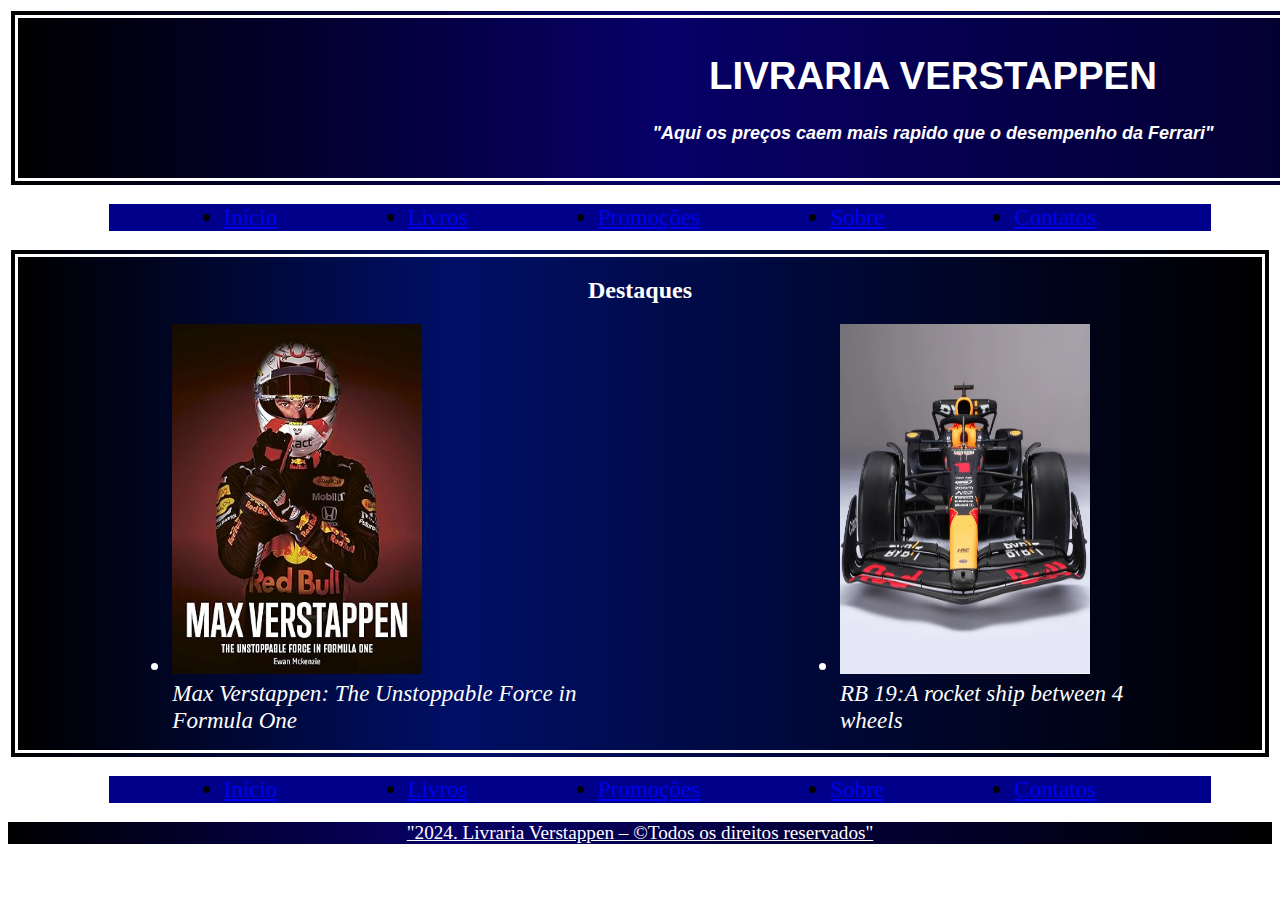
<file: Projeto Livraria/index.html>
<!DOCTYPE html>
<html lang="pt-br" dir="ltr">
<head>
    <meta charset="UTF-8">
    <meta http-equiv="X-UA-Compatible" content="IE=edge">
    <meta name="viewport" content="width=device-width, initial-scale=1.0">
    <title>Livraria Verstappen</title>
    <link rel="stylesheet" href="css/estilo.css">
</head>
<body>
    <header id="topo">
        <h1>LIVRARIA VERSTAPPEN</h1>
        <h2 id="dcstop">
            "Aqui os preços caem mais rapido que o desempenho da Ferrari"
        </h2>
    </header>
    <nav>
        <ul>
            <section class="menu">
        <div class="menu"><li><a href="#">Início</a></li></div> 
        <div class="menu"><li><a href="pages/produtos.html">Livros</a></li></div>
        <div class="menu"><li><a href="#">Promoçôes</a></li></div>
        <div class="menu"><li><a href="pages/sobre.html">Sobre</a></li></div>
        <div class="menu"><li><a href="pages/contato.html">Contatos</a> </li></div> 
    </section>
        </ul>
    </nav>
    <main class="destaques">
        <h2 id="d2max">Destaques</h2>
        <ul>
            <div class="destbook">
                <section class="destbook">
                <li>
                <a href="../Projeto Livraria/pages/mv1.html">
                    <img src="../Projeto Livraria/images/mv1.jpg" alt="" width="250px" height="350px">
                </a>
                <span id="destt">Max Verstappen: The Unstoppable Force in Formula One</span>
                <li>
                    <a href="../Projeto Livraria/pages/rb19.html">
                        <img src="../Projeto Livraria/images/rb19.jpg" alt="" width="250px" height="350px">
                    </a>
                <span id="destt">RB 19:A rocket ship between 4 wheels</span>
        </div>         
        </ul>
    </main>
    <footer id="menu">
        <ul>
            <section class="menu">
        <div class="menu"><li><a href="#">Início</a></li></div> 
        <div class="menu"><li><a href="pages/produtos.html">Livros</a></li></div>
        <div class="menu"><li><a href="#">Promoçôes</a></li></div>
        <div class="menu"><li><a href="pages/sobre.html">Sobre</a></li></div>
        <div class="menu"><li><a href="pages/contato.html">Contatos</a> </li></div> 
    </section>
        </ul>
        <p id="ljps">"2024. Livraria Verstappen – &copy;Todos os direitos reservados"</p>
    </footer>
</body>
</html>
</file>
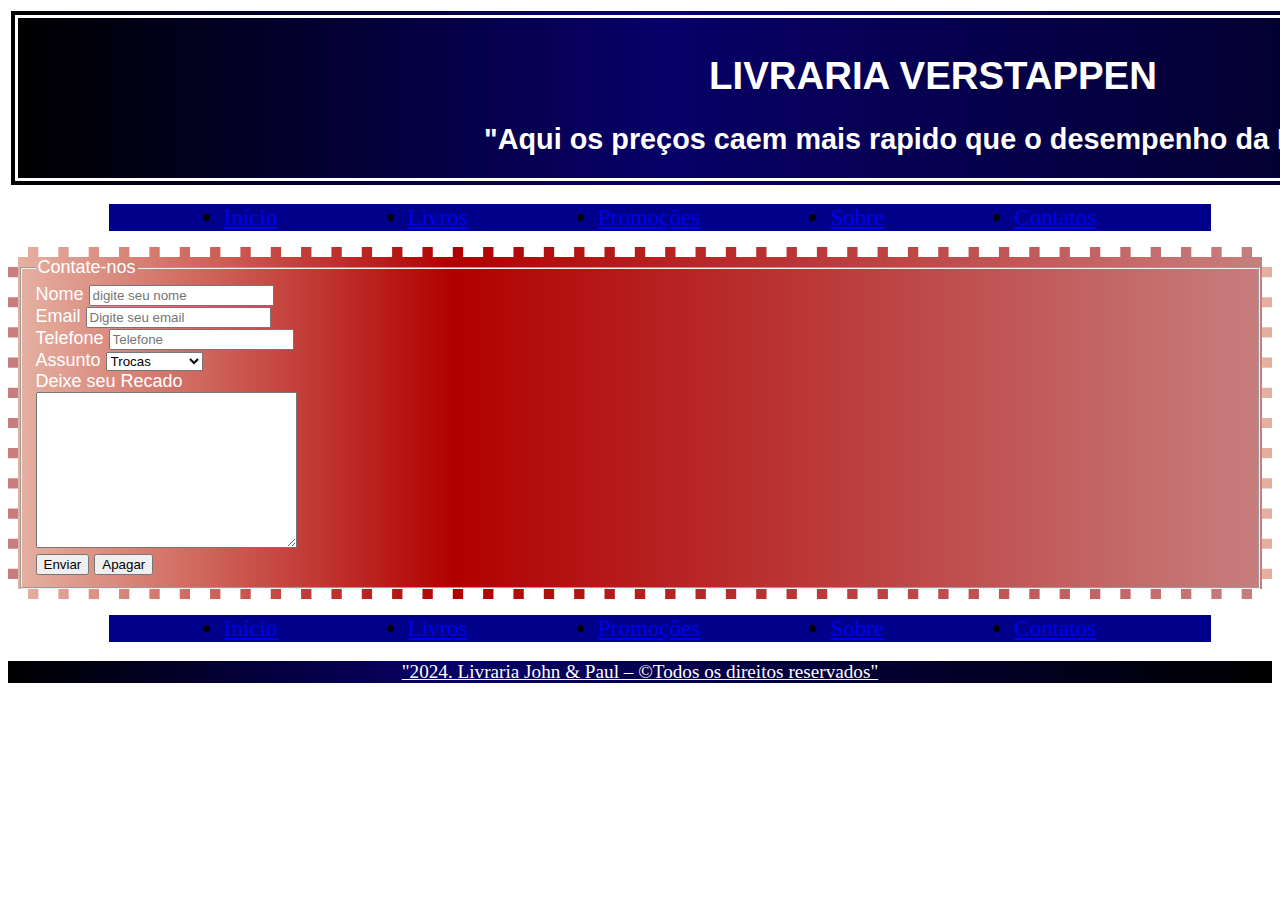
<file: Projeto Livraria/pages/contato.html>
<!DOCTYPE html>
<html lang="pt-br" dir="ltr">
<head>
    <meta charset="UTF-8">
    <meta http-equiv="X-UA-Compatible" content="IE=edge">
    <meta name="viewport" content="width=device-width, initial-scale=1.0">
    <title>Livraria Verstappen</title>
    <link rel="stylesheet" href="../css/estilo.css">
</head>
<body>
    <header id="topo">
        <h1>LIVRARIA VERSTAPPEN</h1>
        <h2>
            "Aqui os preços caem mais rapido que o desempenho da Ferrari"
        </h2>
        <div id="logo">
            
        </div>
    </header>
    <nav id="menu">
        <ul>
            <section class="menu">
                <div class="menu"><li><a href="../index.html">Início</a></li></div> 
                <div class="menu"><li><a href="../pages/produtos.html">Livros</a></li></div>
                <div class="menu"><li><a href="#">Promoçôes</a></li></div>
                <div class="menu"><li><a href="../pages/sobre.html">Sobre</a></li></div>
                <div class="menu"><li><a href="../pages/contato.html">Contatos</a> </li></div> 
            </section>
        </ul>
    </nav>
    <main class="contato">
       <form action="#">
        <fieldset>
            <legend>Contate-nos</legend>
            <div>
                <label for="nome">Nome</label>
                <input type="text" name="nome" id="nome"
                placeholder="digite seu nome">
            </div>
            <div>
                <label for="email">Email</label>
                <input type="email" name="email" id="email" 
                placeholder="Digite seu email">
            </div>
            <div>
                <label for="tel">Telefone</label>
                <input type="tel" name="tel" id="tel" placeholder="Telefone">
            </div>
            <div>
                <label for="assunto">Assunto</label>
                <select name="assunto" id="assunto">
                    <option value="1">Trocas</option>
                    <option value="2">Atendimento</option>
                    <option value="3">Comercia</option>
                    <option value="4">Outros</option>
                </select>
            </div>
            <div>
                <label for="mens">Deixe seu Recado</label>
                <br>
                <textarea name="mens" id="mens" cols="30" rows="10">              
                </textarea>
            </div>
            <div>
                <button type="submit">Enviar</button>
                <button type="reset">Apagar</button>
            </div>
        </fieldset>
       </form>
        
    </main>
    <footer id="menu">
        <ul>
            <section class="menu">
                <div class="menu"><li><a href="../index.html">Início</a></li></div> 
                <div class="menu"><li><a href="../pages/produtos.html">Livros</a></li></div>
                <div class="menu"><li><a href="#">Promoçôes</a></li></div>
                <div class="menu"><li><a href="../pages/sobre.html">Sobre</a></li></div>
                <div class="menu"><li><a href="../pages/contato.html">Contatos</a> </li></div> 
            </section>
        </ul>
        <p id="ljps">"2024. Livraria John & Paul – &copy;Todos os direitos
            reservados"</p>
    </footer>
</body>
</html>
</file>
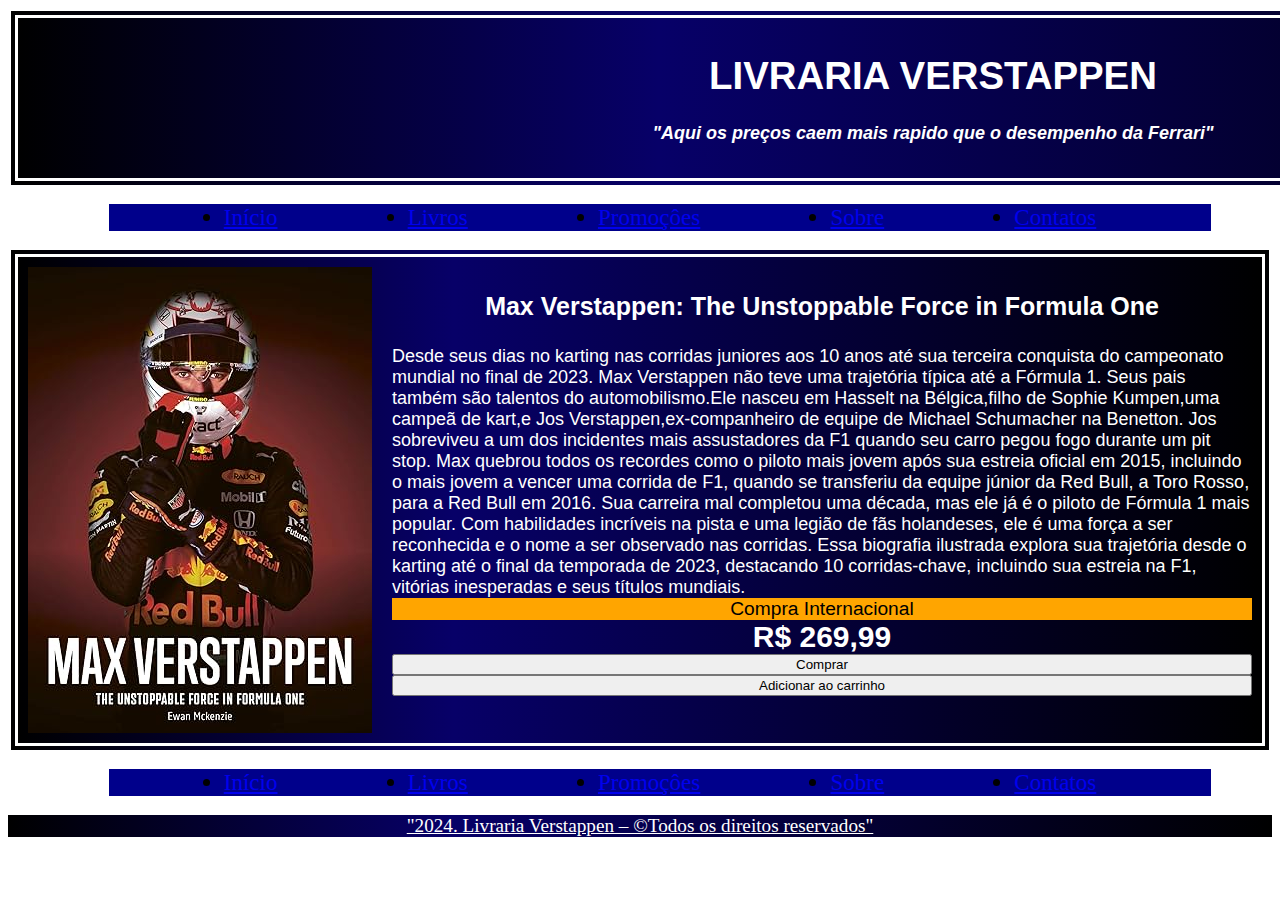
<file: Projeto Livraria/pages/mv1.html>
<!DOCTYPE html>
<html lang="pt-br" dir="ltr">
<head>
    <meta charset="UTF-8">
    <meta http-equiv="X-UA-Compatible" content="IE=edge">
    <meta name="viewport" content="width=device-width, initial-scale=1.0">
    <title>Livraria Verstappen</title>
    <link rel="stylesheet" href="../css/estilo.css">
</head>
<body>
    <header id="topo">
        <h1>LIVRARIA VERSTAPPEN</h1>
        <h2 id="dcstop">
            "Aqui os preços caem mais rapido que o desempenho da Ferrari"
        </h2>
    </header>
    <nav>
        <ul>
            <section class="menu">
        <div class="menu"><li><a href="../index.html">Início</a></li></div> 
        <div class="menu"><li><a href="../pages/produtos.html">Livros</a></li></div>
        <div class="menu"><li><a href="#">Promoçôes</a></li></div>
        <div class="menu"><li><a href="../pages/sobre.html">Sobre</a></li></div>
        <div class="menu"><li><a href="../pages/contato.html">Contatos</a> </li></div> 
    </section>
        </ul>
    </nav>
    <main id="mv1"> 
        <div class="product-container">
            <img src="../images/mv1.jpg" alt="Max Verstappen">
            <div class="purchase-options">
                <h3 id="mv1title">Max Verstappen: The Unstoppable Force in Formula One</h3>
            <span id="mv1text">Desde seus dias no karting nas corridas juniores aos 10 anos até sua terceira conquista do campeonato mundial no final de 2023.

                Max Verstappen não teve uma trajetória típica até a Fórmula 1. Seus pais também são talentos do automobilismo.Ele nasceu em Hasselt na Bélgica,filho de Sophie Kumpen,uma campeã de kart,e Jos Verstappen,ex-companheiro de equipe de Michael Schumacher na Benetton. Jos sobreviveu a um dos incidentes mais assustadores da F1 quando seu carro pegou fogo durante um pit stop.
                
                Max quebrou todos os recordes como o piloto mais jovem após sua estreia oficial em 2015, incluindo o mais jovem a vencer uma corrida de F1, quando se transferiu da equipe júnior da Red Bull, a Toro Rosso, para a Red Bull em 2016.
                
                Sua carreira mal completou uma década, mas ele já é o piloto de Fórmula 1 mais popular. Com habilidades incríveis na pista e uma legião de fãs holandeses, ele é uma força a ser reconhecida e o nome a ser observado nas corridas.
                
                Essa biografia ilustrada explora sua trajetória desde o karting até o final da temporada de 2023, destacando 10 corridas-chave, incluindo sua estreia na F1, vitórias inesperadas e seus títulos mundiais.</span>
                <span id="internationalbuy">Compra Internacional</span>
                <span id="pricemv1">R$ 269,99</span>
              <button>Comprar</button>
              <button>Adicionar ao carrinho</button>
            </div>
          </div>
    </main>
    <footer id="menu">
        <ul>
            <section class="menu">
        <div class="menu"><li><a href="../index.html">Início</a></li></div> 
        <div class="menu"><li><a href="../pages/produtos.html">Livros</a></li></div>
        <div class="menu"><li><a href="#">Promoçôes</a></li></div>
        <div class="menu"><li><a href="../pages/sobre.html">Sobre</a></li></div>
        <div class="menu"><li><a href="../pages/contato.html">Contatos</a> </li></div> 
    </section>
        </ul>
        <p id="ljps">"2024. Livraria Verstappen – &copy;Todos os direitos reservados"</p>
    </footer>
    <body>
    <html>
</file>
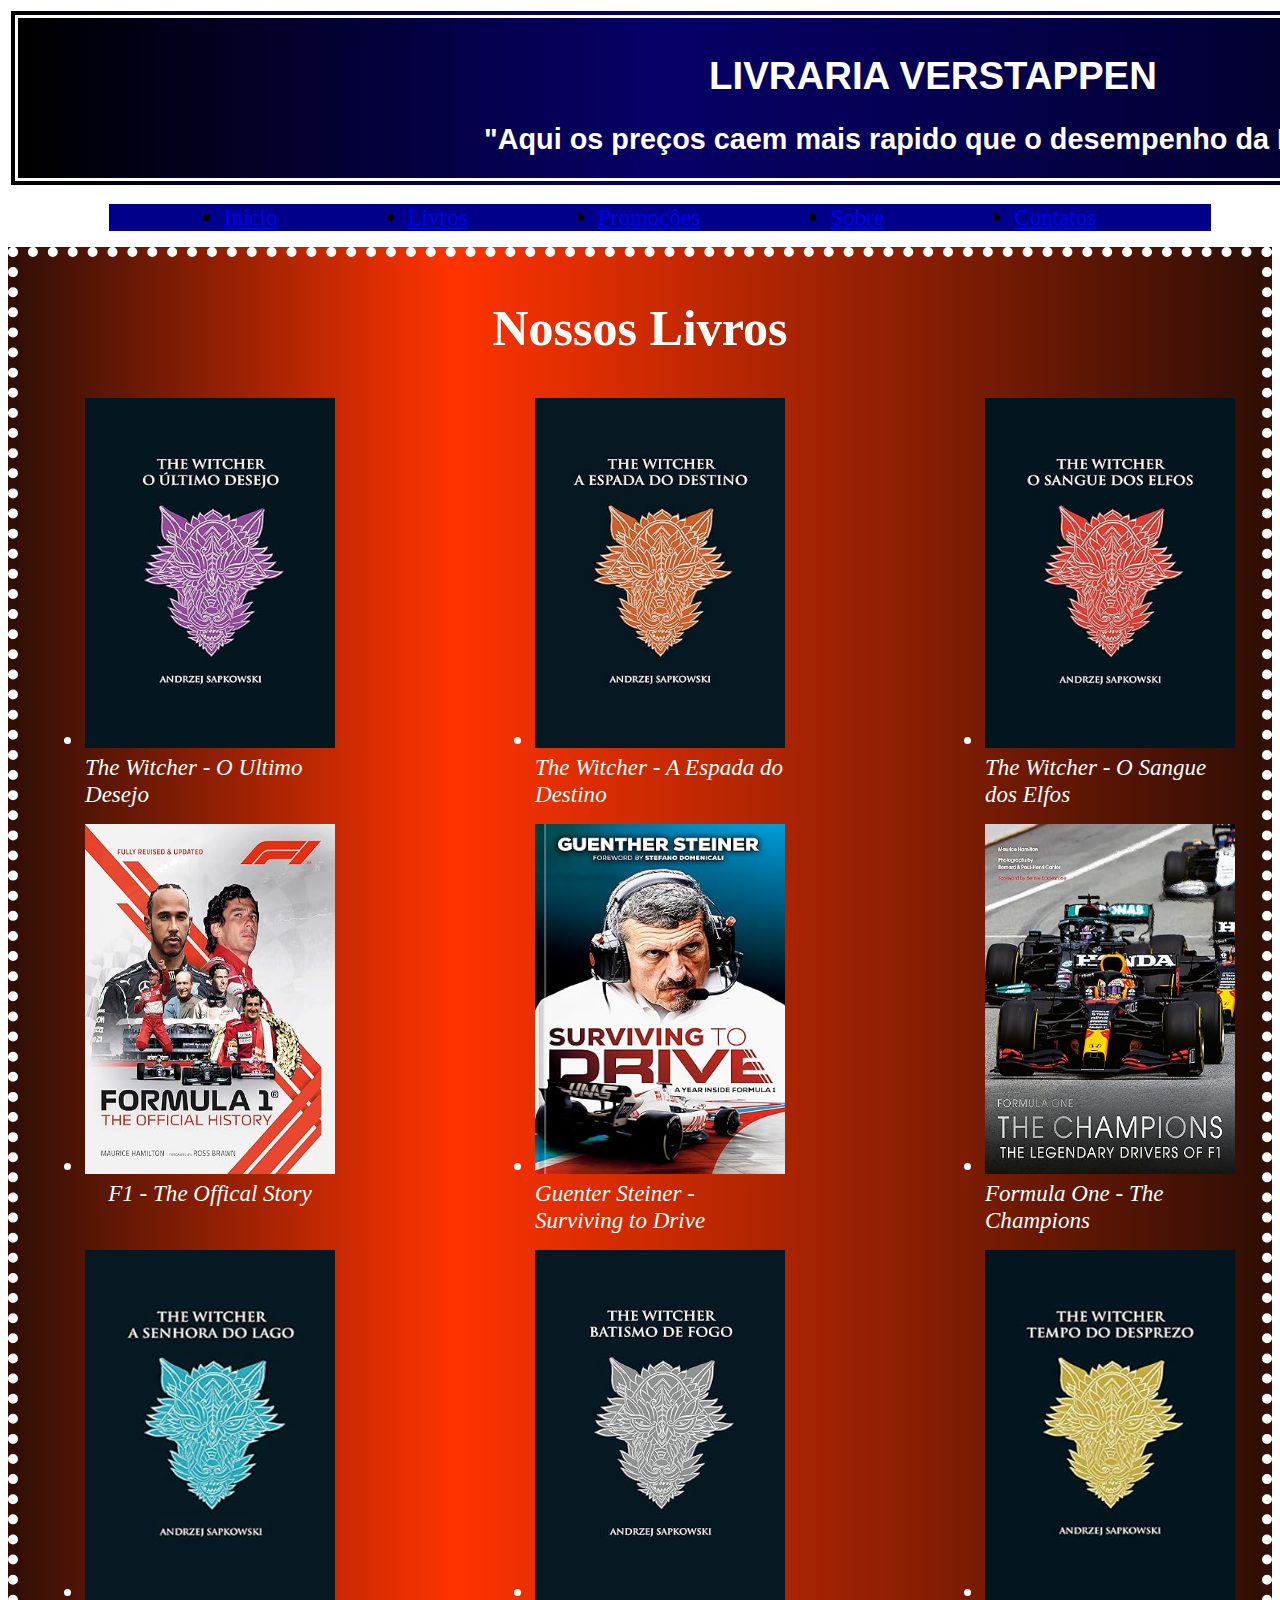
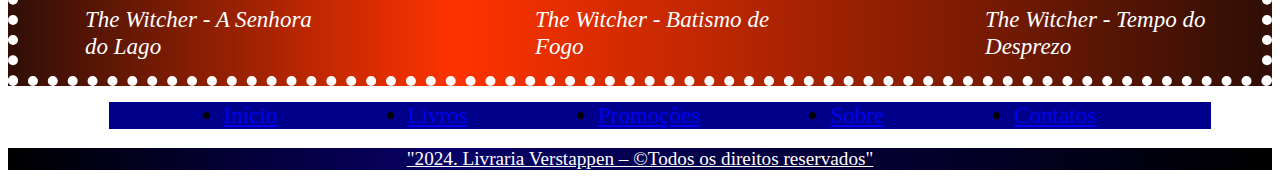
<file: Projeto Livraria/pages/produtos.html>
<!DOCTYPE html>
<html lang="pt-br" dir="ltr">
<head>
    <meta charset="UTF-8">
    <meta http-equiv="X-UA-Compatible" content="IE=edge">
    <meta name="viewport" content="width=device-width, initial-scale=1.0">
    <title>Livraria Verstappen</title>
    <link rel="stylesheet" href="../css/estilo.css">
</head>
<body>
    <header id="topo">
        <h1>LIVRARIA VERSTAPPEN</h1>
        <h2>
            "Aqui os preços caem mais rapido que o desempenho da Ferrari"
        </h2>
        <div id="logo">
            
        </div>
    </header>
    <nav id="menu">
        <ul>
            <section class="menu">
                <div class="menu"><li><a href="../index.html">Início</a></li></div> 
                <div class="menu"><li><a href="../pages/produtos.html">Livros</a></li></div>
                <div class="menu"><li><a href="#">Promoçôes</a></li></div>
                <div class="menu"><li><a href="../pages/sobre.html">Sobre</a></li></div>
                <div class="menu"><li><a href="../pages/contato.html">Contatos</a> </li></div> 
            </section>
        </ul>
    </nav>
    <main class="produtos">
        <h2 id="prl2">Nossos Livros</h2>
        <ul>
            <div class="bkfp1">
                <section class="bkfp1">
                    <li>
                        <a href="#">
                        <img src="../images/thewitcher.jpg" alt="" width="250px" height="350px">
                    </a>
                    <span id="dcsfp">The Witcher - O Ultimo Desejo</span>
                    <li>
                        <a href="#">
                        <img src="../images/thewitcher 2.jpg" alt="" width="250px" height="350px">
                    </a>
                    <span id="dcsfp">The Witcher - A Espada do Destino</span>
                    <li>
                        <a href="#">
                            <img src="../images/thewitcher3.jpg" alt="" width="250px" height="350px">
                        </a>
                    <span id="dcsfp">The Witcher - O Sangue dos Elfos</span>    
                </section>
            </div>
 </ul>
 <ul>
                <div class="bkfp1">
                    <section class="bkfp1">
                        <li>
                            <a href="#">
                            <img src="../images/f1 2.jpg" alt="" width="250px" height="350px">
                        </a>
                        <span id="dcsfp">F1 - The Offical Story</span>
                        <li>
                            <a href="#">
                            <img src="../images/guentersteiner.jpg" alt="" width="250px" height="350px">
                        </a>
                        <span id="dcsfp">Guenter Steiner - Surviving to Drive</span> 
                        <li>
                            <a href="#">
                                <img src="../images/f1.jpg" alt="" width="250px" height="350px">
                            </a>
                            <span id="dcsfp">Formula One - The Champions</span>        
                    </section>
              </div>
        </ul>
        <ul>
            <div class="bkfp1">
                <section class="bkfp1">
                    <li>
                        <a href="#">
                        <img src="../images/thewitcher4.jpg" alt="" width="250px" height="350px">
                    </a>
                    <span id="dcsfp">The Witcher - A Senhora do Lago</span>
                    <li>
                        <a href="#">
                        <img src="../images/thewitcher5.jpg" alt="" width="250px" height="350px">
                    </a>
                    <span id="dcsfp">The Witcher - Batismo de Fogo</span>
                    <li>
                        <a href="#">
                            <img src="../images/thewitcher6.jpg" alt="" width="250px" height="350px">
                        </a>
                    <span id="dcsfp">The Witcher - Tempo do Desprezo</span>    
                </section>
            </div>
 </ul>
    </main>
    <footer id="menu">
        <ul>
            <section class="menu">
                <div class="menu"><li><a href="../index.html">Início</a></li></div> 
                <div class="menu"><li><a href="../pages/produtos.html">Livros</a></li></div>
                <div class="menu"><li><a href="#">Promoçôes</a></li></div>
                <div class="menu"><li><a href="../pages/sobre.html">Sobre</a></li></div>
                <div class="menu"><li><a href="../pages/contato.html">Contatos</a> </li></div> 
            </section>
        </ul>
        <p id="ljps">"2024. Livraria Verstappen – &copy;Todos os direitos reservados"</p>
    </footer>
</body>
</html>
</file>
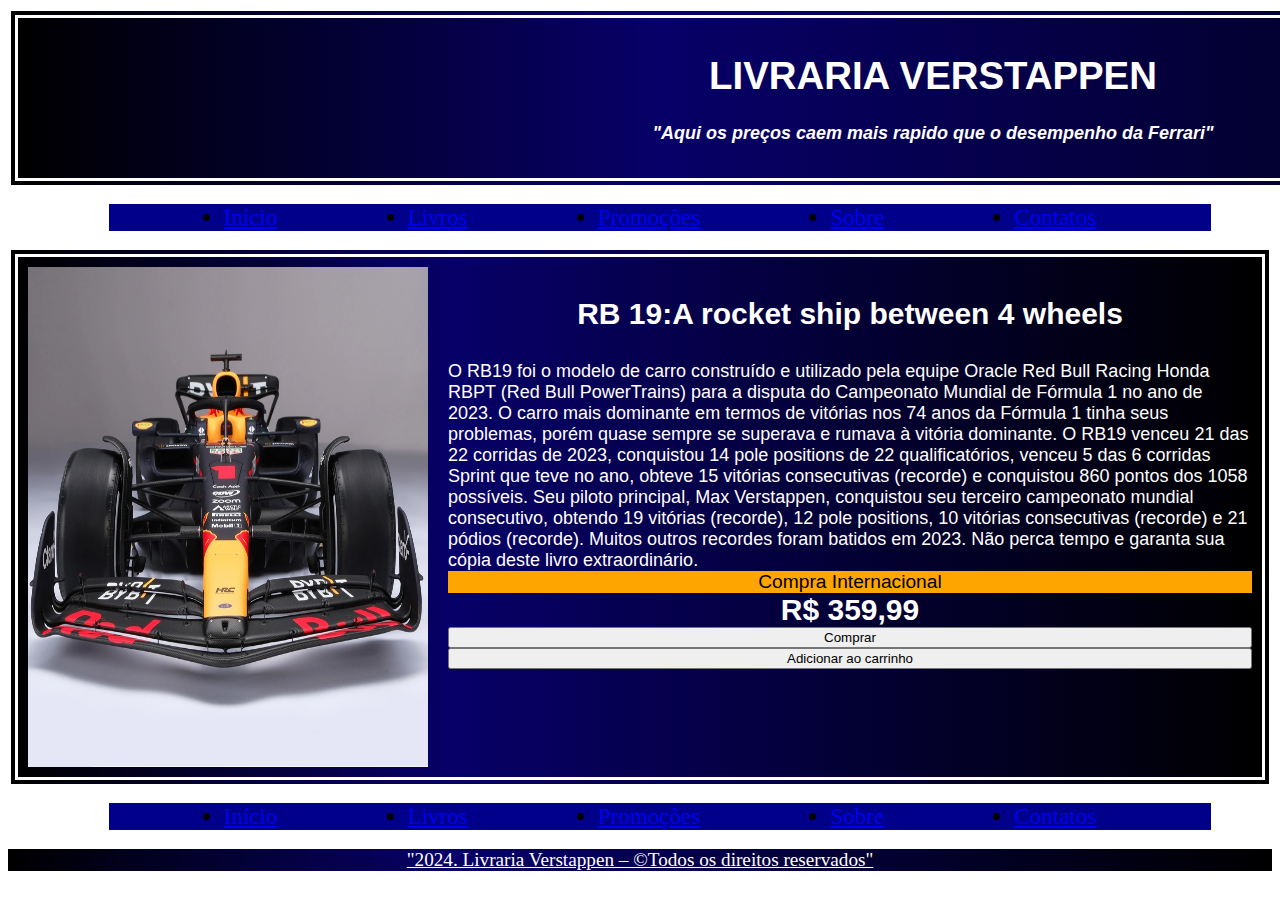
<file: Projeto Livraria/pages/rb19.html>
<!DOCTYPE html>
<html lang="pt-br" dir="ltr">
<head>
    <meta charset="UTF-8">
    <meta http-equiv="X-UA-Compatible" content="IE=edge">
    <meta name="viewport" content="width=device-width, initial-scale=1.0">
    <title>Livraria Verstappen</title>
    <link rel="stylesheet" href="../css/estilo.css">
</head>
<body>
    <header id="topo">
        <h1>LIVRARIA VERSTAPPEN</h1>
        <h2 id="dcstop">
            "Aqui os preços caem mais rapido que o desempenho da Ferrari"
        </h2>
    </header>
    <nav>
        <ul>
            <section class="menu">
        <div class="menu"><li><a href="../index.html">Início</a></li></div> 
        <div class="menu"><li><a href="../pages/produtos.html">Livros</a></li></div>
        <div class="menu"><li><a href="#">Promoçôes</a></li></div>
        <div class="menu"><li><a href="../pages/sobre.html">Sobre</a></li></div>
        <div class="menu"><li><a href="../pages/contato.html">Contatos</a> </li></div> 
    </section>
        </ul>
    </nav>
    <main id="mv1"> 
        <div class="product-container">
            <img src="../images/rb19.jpg" alt="RB 19" width="400px" height="500px">
            <div class="purchase-options">
                <h3 id="rb19title">RB 19:A rocket ship between 4 wheels</h3>
            <span id="mv1text">O RB19 foi o modelo de carro construído e utilizado pela equipe Oracle Red Bull Racing Honda RBPT (Red Bull PowerTrains) para a disputa do Campeonato Mundial de Fórmula 1 no ano de 2023. O carro mais dominante em termos de vitórias nos 74 anos da Fórmula 1 tinha seus problemas, porém quase sempre se superava e rumava à vitória dominante. O RB19 venceu 21 das 22 corridas de 2023, conquistou 14 pole positions de 22 qualificatórios, venceu 5 das 6 corridas Sprint que teve no ano, obteve 15 vitórias consecutivas (recorde) e conquistou 860 pontos dos 1058 possíveis. Seu piloto principal, Max Verstappen, conquistou seu terceiro campeonato mundial consecutivo, obtendo 19 vitórias (recorde), 12 pole positions, 10 vitórias consecutivas (recorde) e 21 pódios (recorde). Muitos outros recordes foram batidos em 2023. Não perca tempo e garanta sua cópia deste livro extraordinário.
            </span>
                <span id="internationalbuy">Compra Internacional</span>
                <span id="pricerb19">R$ 359,99</span>
              <button>Comprar</button>
              <button>Adicionar ao carrinho</button>
            </div>
          </div>
    </main>
    <footer id="menu">
        <ul>
            <section class="menu">
        <div class="menu"><li><a href="../index.html">Início</a></li></div> 
        <div class="menu"><li><a href="../pages/produtos.html">Livros</a></li></div>
        <div class="menu"><li><a href="#">Promoçôes</a></li></div>
        <div class="menu"><li><a href="../pages/sobre.html">Sobre</a></li></div>
        <div class="menu"><li><a href="../pages/contato.html">Contatos</a> </li></div> 
    </section>
        </ul>
        <p id="ljps">"2024. Livraria Verstappen – &copy;Todos os direitos reservados"</p>
    </footer>
    <body>
    <html>
</file>
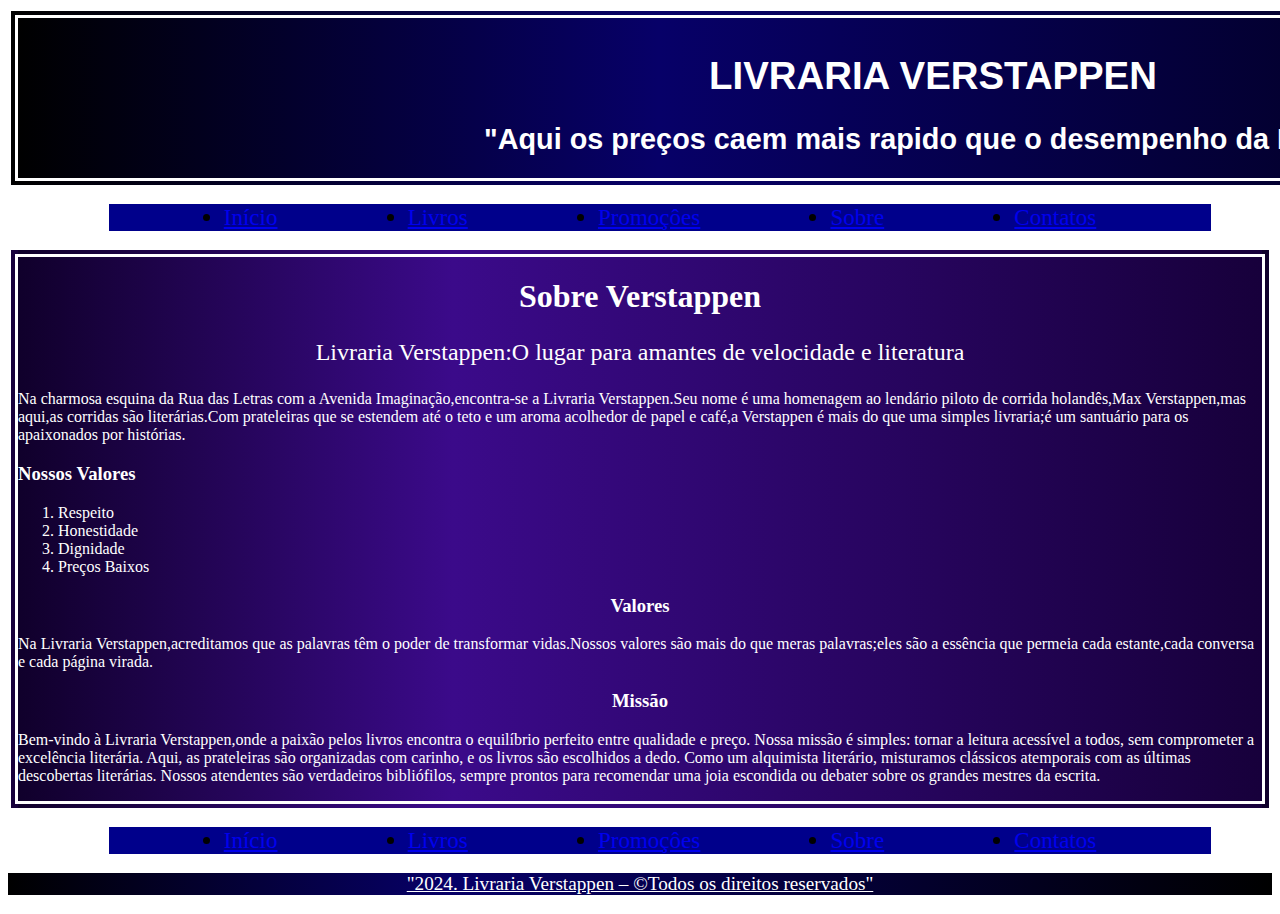
<file: Projeto Livraria/pages/sobre.html>
<!DOCTYPE html>
<html lang="pt-br">
<head>
    <meta charset="UTF-8">
    <meta http-equiv="X-UA-Compatible" content="IE=edge">
    <meta name="viewport" content="width=device-width, initial-scale=1.0">
    <title>Livraria Verstappen</title>
    <link rel="stylesheet" href="../css/estilo.css">
</head>
<body>
    <body>
        <header id="topo">
            <h1>LIVRARIA VERSTAPPEN</h1>
            <h2>
                "Aqui os preços caem mais rapido que o desempenho da Ferrari"
            </h2>
        </header>
        <nav id="menu">
            <ul>
                <section class="menu">
                    <div class="menu"><li><a href="../index.html">Início</a></li></div> 
                    <div class="menu"><li><a href="../pages/produtos.html">Livros</a></li></div>
                    <div class="menu"><li><a href="#">Promoçôes</a></li></div>
                    <div class="menu"><li><a href="../pages/sobre.html">Sobre</a></li></div>
                    <div class="menu"><li><a href="../pages/contato.html">Contatos</a> </li></div> 
                </section>
            </ul>
        </nav>
        <main class="sobre">
            <h1 id="mx2">Sobre Verstappen</h1>
            <p id="dcv">Livraria Verstappen:O lugar para amantes de velocidade e literatura

            <p>Na charmosa esquina da Rua das Letras com a Avenida Imaginação,encontra-se a Livraria Verstappen.Seu nome é uma homenagem ao lendário piloto de corrida holandês,Max Verstappen,mas aqui,as corridas são literárias.Com prateleiras que se estendem até o teto e um aroma acolhedor de papel e café,a Verstappen é mais do que uma simples livraria;é um santuário para os apaixonados por histórias.</p>
            <h3>Nossos Valores</h3>
            <ol>
                <li>Respeito</li>
                <li>Honestidade</li>
                <li>Dignidade</li>
                <li>Preços Baixos</li>
            </ol>
            <h3 id="mx2">Valores</h3>
            <p>Na Livraria Verstappen,acreditamos que as palavras têm o poder de transformar vidas.Nossos valores são mais do que meras palavras;eles são a essência que permeia cada estante,cada conversa e cada página virada.</p>
            <h3 id="mx2">Missão</h3>
            <p>Bem-vindo à Livraria Verstappen,onde a paixão pelos livros encontra o equilíbrio perfeito entre qualidade e preço. Nossa missão é simples: tornar a leitura acessível a todos, sem comprometer a excelência literária.

                Aqui, as prateleiras são organizadas com carinho, e os livros são escolhidos a dedo. Como um alquimista literário, misturamos clássicos atemporais com as últimas descobertas literárias. Nossos atendentes são verdadeiros bibliófilos, sempre prontos para recomendar uma joia escondida ou debater sobre os grandes mestres da escrita.</p>
            
        </main>
        <footer id="menu">
            <ul>
                <section class="menu">
                    <div class="menu"><li><a href="../index.html">Início</a></li></div> 
                    <div class="menu"><li><a href="../pages/produtos.html">Livros</a></li></div>
                    <div class="menu"><li><a href="#">Promoçôes</a></li></div>
                    <div class="menu"><li><a href="../pages/sobre.html">Sobre</a></li></div>
                    <div class="menu"><li><a href="../pages/contato.html">Contatos</a> </li></div> 
                </section>
            </ul>
            <p id="ljps">"2024. Livraria Verstappen – &copy;Todos os direitos reservados"</p>
        </footer>
</body>

</html>
</file>
<file: Projeto Livraria/css/estilo.css>
#topo {
    background: rgb(5, 0, 90);
    background: linear-gradient(90deg, rgb(0, 0, 0) 0%, rgb(7, 0, 104) 35%, rgb(0, 0, 0) 100%);
    text-align: center;
    color: white;
    font-family: Arial, Helvetica, sans-serif;
    font-size: larger;
    font-style: normal;
    width: 1810px;
    height: 140px;
    padding: 10px;
    position: static;
    border: 10px;
    border-width: 10px;
    border-style: double;
}
#dcstop{
    font-size: large;
    font-style: oblique;
    font-family: Arial, Helvetica, sans-serif;
}
.menu {
    display: flex;
    background-color: darkblue;
    flex-direction: row;
    flex-wrap: nowrap;
    flex-flow: row;
    justify-content: center;
    align-content: center;
    gap: 20px;
    margin-left: 5%;
    margin-right: 5%;
    font-size: larger;
}
.destbook {
    display: flex;
    flex-direction: row;
    flex-wrap: nowrap;
    flex-flow: row;
    justify-content: center;
    align-content: center;
    gap: 200px;
    margin-left: 5%;
    margin-right: 5%;
    font-size: larger;
}
#destt {
    display: flex;
    justify-content: center;
    font: larger;
    font-family: 'Times New Roman', Times, serif;
    font-style: oblique;
}
.destaques {
    background-color: coral;
    background: linear-gradient(90deg, rgb(0, 0, 0) 0%, rgb(0, 15, 102) 35%, rgb(0, 0, 0) 100%);
    color: white;
    border: 10px;
    border-width: 10px;
    border-style: double;
    
}
#prl2 {
    text-align: center;
    font-size: 50px;
}
.bkfp1 {
    display: flex;
    flex-direction: row;
    flex-wrap: nowrap;
    flex-flow: row;
    justify-content: center;
    align-content: center;
    gap: 200px;
    margin-left: 5%;
    margin-right: 5%;
    font-size: larger;
}
#dcsfp {
    display: flex;
    justify-content: center;
    font: larger;
    font-family: 'Times New Roman', Times, serif;
    font-style: oblique;
}
.produtos {
    background: linear-gradient(90deg, rgb(51, 15, 6) 0%, rgb(255, 51, 0) 35%, rgb(48, 14, 5) 100%);
    color: white;
    border: 10px;
    border-width: 10px;
    border-style: dotted;
} 
#rodape {
    background-color: rgb(189, 112, 107);
    background: linear-gradient(90deg, rgb(0, 0, 0) 0%, rgb(0, 15, 102) 35%, rgb(0, 0, 0) 100%);
    color: white;
    border: 10px;
    border-width: 10px;
    border-style: dashed;
}
/*DIV referente a tamanho do texto dos livros*/
#TW3{
    font-size: large;
    font-family: 'Times New Roman', Times, serif;
    color: white;
}
/*Texto de todos os direitos reservados*/
#ljps {
    text-align: center;
    font-size: larger;
    text-decoration: underline;
    text-underline-position: below;
    background: linear-gradient(90deg, rgb(0, 0, 0) 0%, rgb(7, 0, 104) 35%, rgb(0, 0, 0) 100%);
    color: white;
    
}
a:hover {
    background-color: rgb(87, 0, 185);
    color: yellow;
    font-size: 30px;
    margin: 10px;
    border: solid 4px white;
}
a:visited{
    color: white;
}
.sobre{
    background: linear-gradient(90deg, rgb(16, 0, 43) 0%, rgb(59, 10, 138) 35%, rgb(23, 0, 59) 100%);
    color: white;
    border: 10px;
    border-width: 10px;
    border-style: double;
} 

.contato{
    background: linear-gradient(90deg, rgba(184, 44, 1, 0.37) 0%, rgb(177, 0, 0) 35%, rgba(146, 0, 0, 0.507) 100%);
    color: white;
    font-size: large;
    font-family: 'Franklin Gothic Medium', 'Arial Narrow', Arial, sans-serif;
    border: 10px;
    border-width: 10px;
    border-style: dashed;
    }
#mx2 {
    text-align: center;
}    
#d2max {
    text-align: center;
    font: bolder;
    font-size: x-large;
}
#dcv {
    text-align: center;
    font-size: x-large;
}

/**** Produto Max Verstappen *****/
#mv1{
    background: rgb(5, 0, 90);
    background: linear-gradient(90deg, rgb(0, 0, 0) 0%, rgb(7, 0, 104) 35%, rgb(0, 0, 0) 100%);
    text-align: center;
    font-family: Arial, Helvetica, sans-serif;
    color: white;
    padding: 10px;
    border: 10px;
    border-width: 10px;
    border-style: double;
}
#mv1title{
    text-align: center;
    font-weight: bolder;
    font-size: 25px;
}
#imgmv1 {
    margin-left: 40px;
    float: left;
    display: flex;
}
.product-container {
    display: flex; 
    align-items: center; 
  }
  
  .product-container img {
    max-width: 100%; 
    margin-right: 20px; 
  }
  
  .purchase-options {
    display: flex;
    flex-direction: column;
    align-self: stretch;
    position: relative;
    justify-self: right; 
  }
  #mv1text{
    text-align: left;
    font-size: large;
  }
  #internationalbuy{
    background-color: orange;
    text-align: center;
    font-size: larger;
    color: black;
  }
  #pricemv1 {
    text-align: center;
    font-size: 30px;
    font-weight: bolder;
  }

/**** Produto RB 19 ******/

#rb19title {
    font-weight: bolder;
    text-align: center;
    font-size: 30px;
}
#pricerb19{
    text-align: center;
    font-size: 30px;
    font-weight: bolder;
}
</file>
